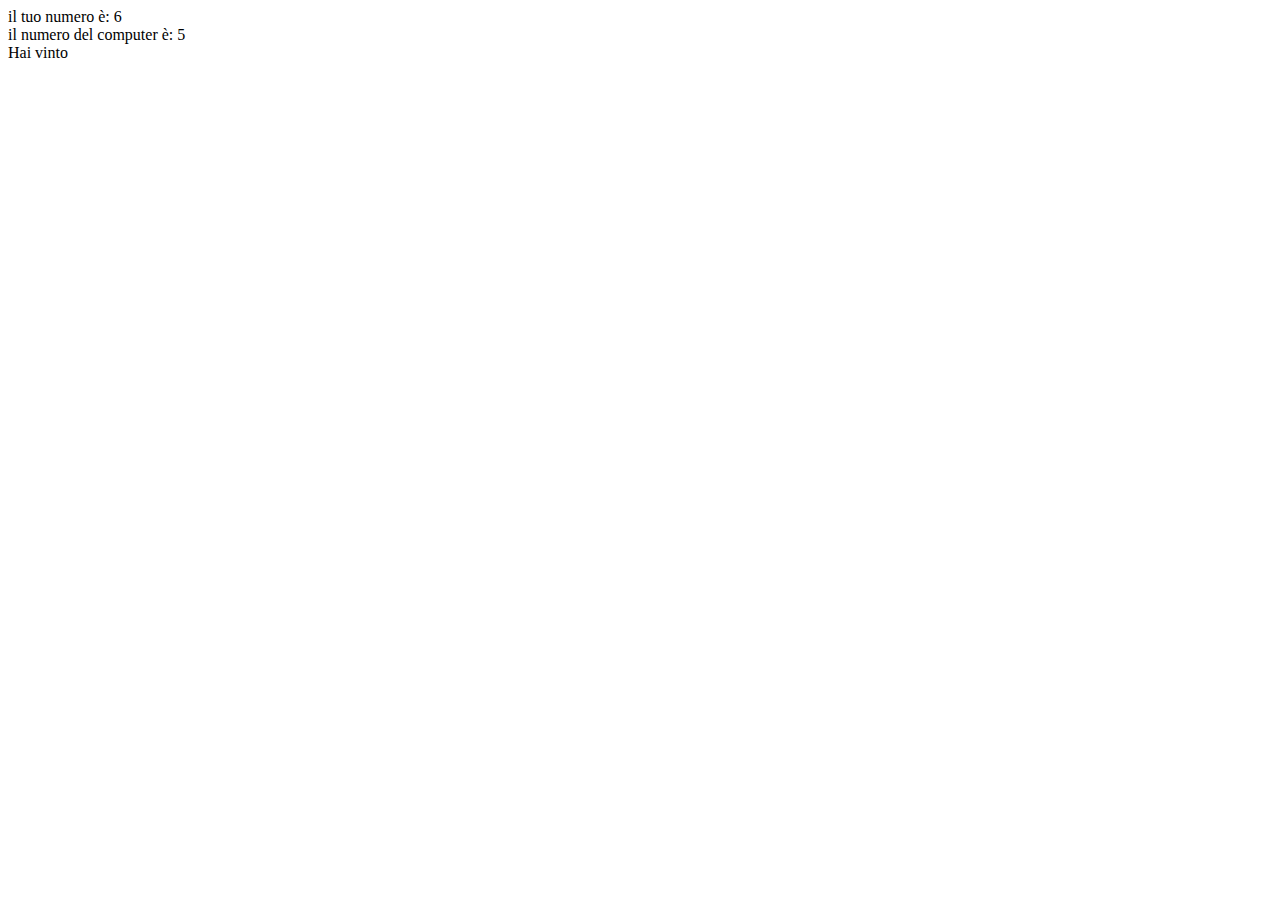
<file: Dadi/index.html>
<!DOCTYPE html>
<html lang="en">
<head>
    <meta charset="UTF-8">
    <meta name="viewport" content="width=device-width, initial-scale=1.0">
    <title>Document</title>
</head>
<body>
    <div id="giocarore"></div>
    <div id="pc"></div>
    <div id="vincitore"></div>
    <script src="main.js"></script>
</body>
</html>
</file>
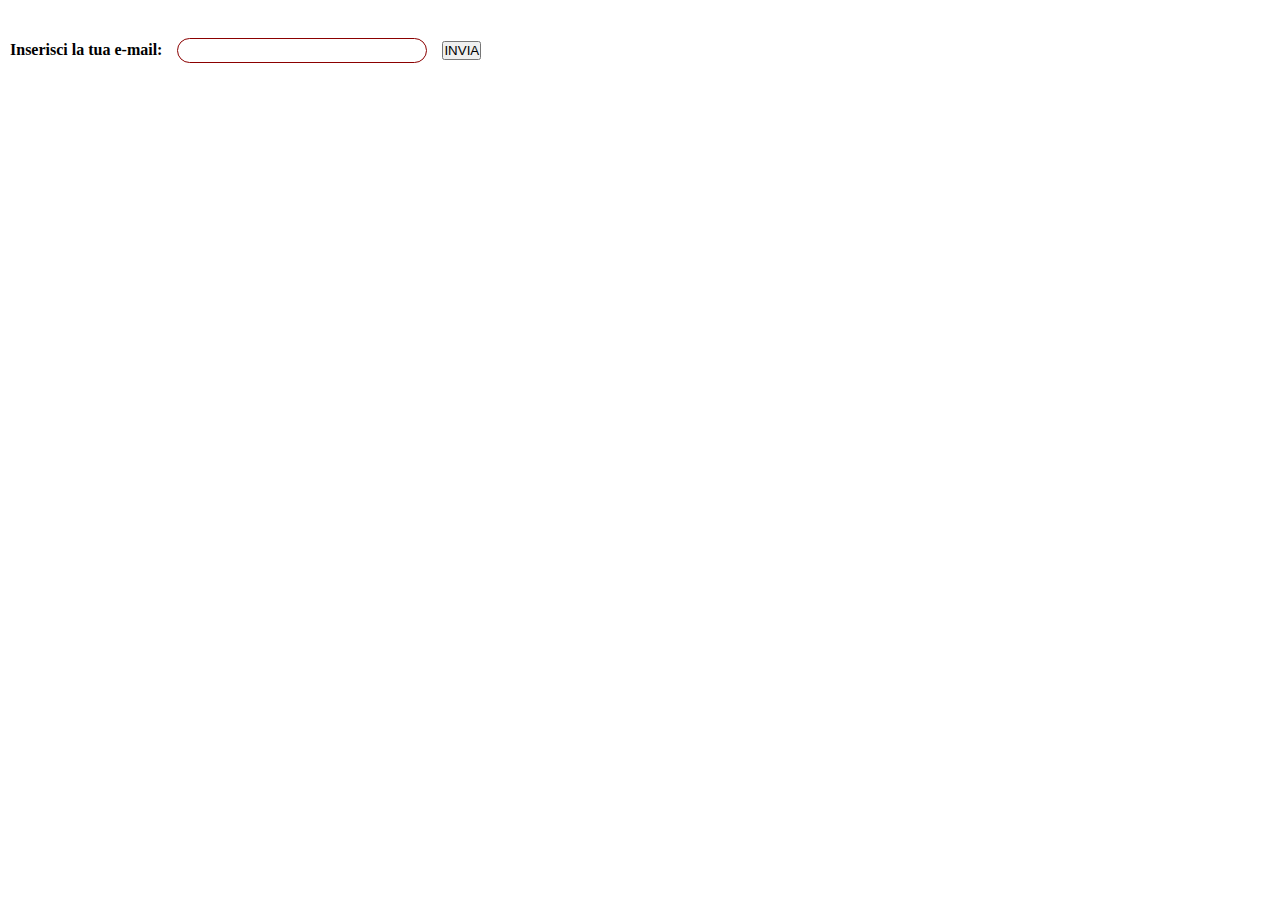
<file: Mail/index.html>
<!DOCTYPE html>
<html lang="en">
<head>
    <meta charset="UTF-8">
    <meta name="viewport" content="width=device-width, initial-scale=1.0">
    <title>Document</title>
    <link rel="stylesheet" href="style.css">
</head>
<body>
    <div class="container">
        <h4 for="mail"> Inserisci la tua e-mail:</h4>
        <input type="email" class="mail">
        <button>INVIA</button>
    </div>
    <div id="risultato"></div>

    <script type="text/javascript" src="main.js"></script>
</body>
</html>
</file>
<file: Mail/style.css>
* {
    margin: 0;
    padding: 0;
    box-sizing: border-box;
}

.container {
    display: flex;
    min-height: 100px;
    align-items: center;
    margin-left: 10px;
}

.mail {
    display: inline-block;
    margin: 0 15px;
    width: 250px;
    height: 25px;
    border: solid darkred 1px;
    border-radius: 15px;
}
</file>
